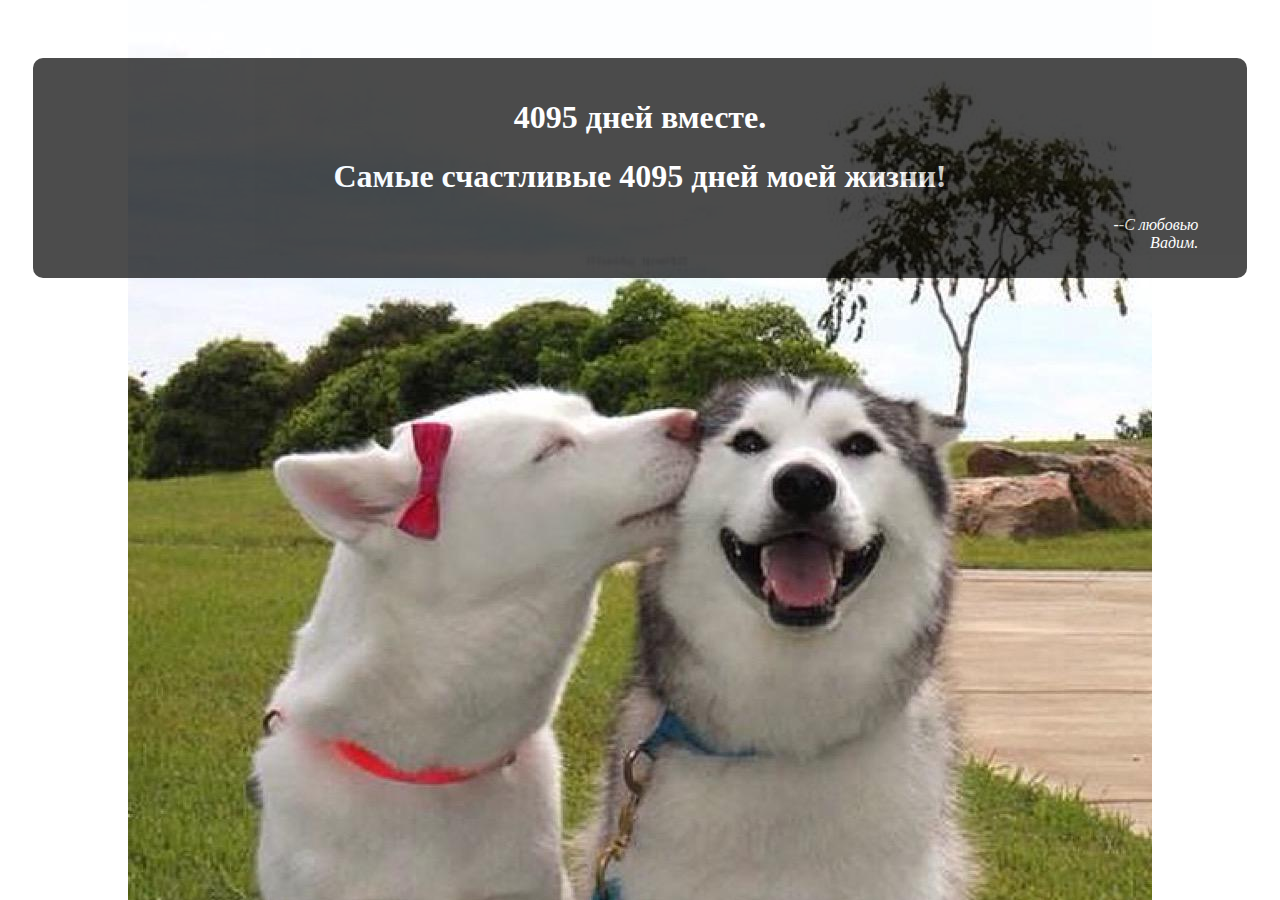
<file: index.html>
<!DOCTYPE html>
<html>
<head>
    <meta charset="utf-8" />
    <meta name="viewport" content="width=device-width, initial-scale=1.0">
    <title>Vadzim and Lucy</title>
    <link rel="stylesheet" href="css/site.css" />
</head>
<body class="dog-love">
    
    <div class="header">
        <div class="happy-days">
            <h1 id="mainText"> Вместе с 9 марта 2015 года. </h1>
            <h1 id="secondaryText"></h1>
             
            
            <p class="signature">--С любовью <br /> Вадим.</p>
        </div>
    </div>

</body>

<script type="text/javascript">
    var getDayWord = function (dayCount){
        var lasNumber = dayCount % 10;
        if (lasNumber > 1 && lasNumber < 5) {
            return "дня";
        }
        else if (lasNumber == 1) {
            return "день";
        }
        else {
            return "дней";
        }
    };

    var getHappinessWord = function (daysCount){
        var latsNumber = daysCount % 10;
        if (latsNumber == 1) {
            return "Самый счастливый";
        }
        else {
            return "Самые счастливые";
        }
    };

    var startDate = new Date(2015, 4, 9);
    var currentDate = new Date();
    var timeDiff = Math.abs(currentDate.getTime() - startDate.getTime());
    var dayCount = Math.ceil(timeDiff / (1000 * 3600 * 24)); 

    var text = dayCount + " " + getDayWord(dayCount) + " вместе.";
    document.getElementById("mainText").innerHTML = text; 

    var secondaryText = getHappinessWord(dayCount) + " " + dayCount + " " + getDayWord(dayCount) + " моей жизни!"
    document.getElementById("secondaryText").innerHTML = secondaryText; 
</script>

</html>
</file>
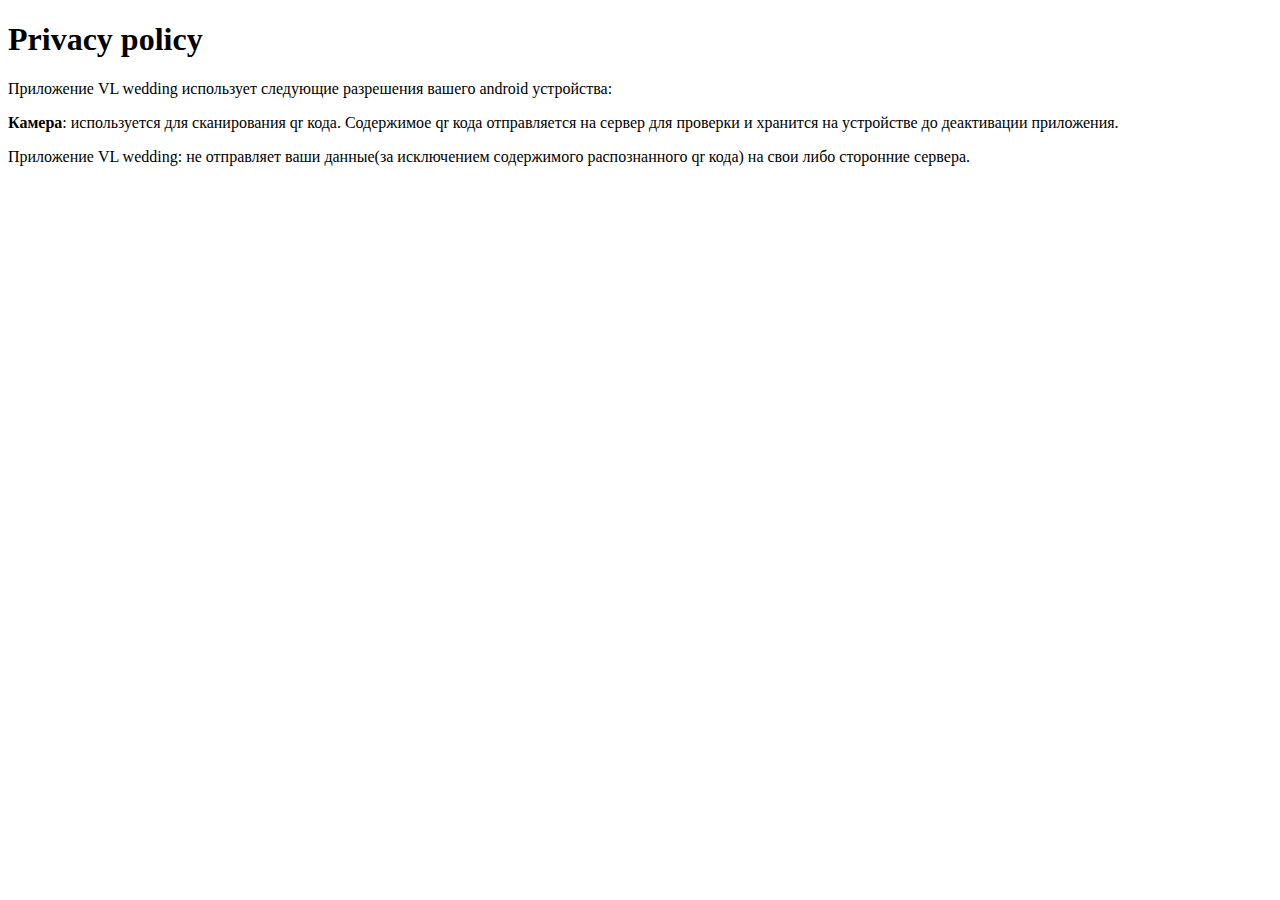
<file: privacy.html>
<!DOCTYPE html>
<html>
<head>
    <meta charset="utf-8" />
    <meta name="viewport" content="width=device-width, initial-scale=1.0">
    <title>privacy policy</title>
</head>
<body>
    <h1>Privacy policy</h1>
    <p></p>
    <p>Приложение VL wedding использует следующие разрешения вашего android устройства:<p>
    <p> 
        <b>Камера</b>: используется для сканирования qr кода. 
        Содержимое qr кода отправляется на сервер для проверки и хранится на устройстве до деактивации приложения.
    </p>

    <p>
        Приложение VL wedding: не отправляет ваши данные(за исключением содержимого распознанного qr кода) на свои либо сторонние сервера.
    </p>

</body>

</html>
</file>
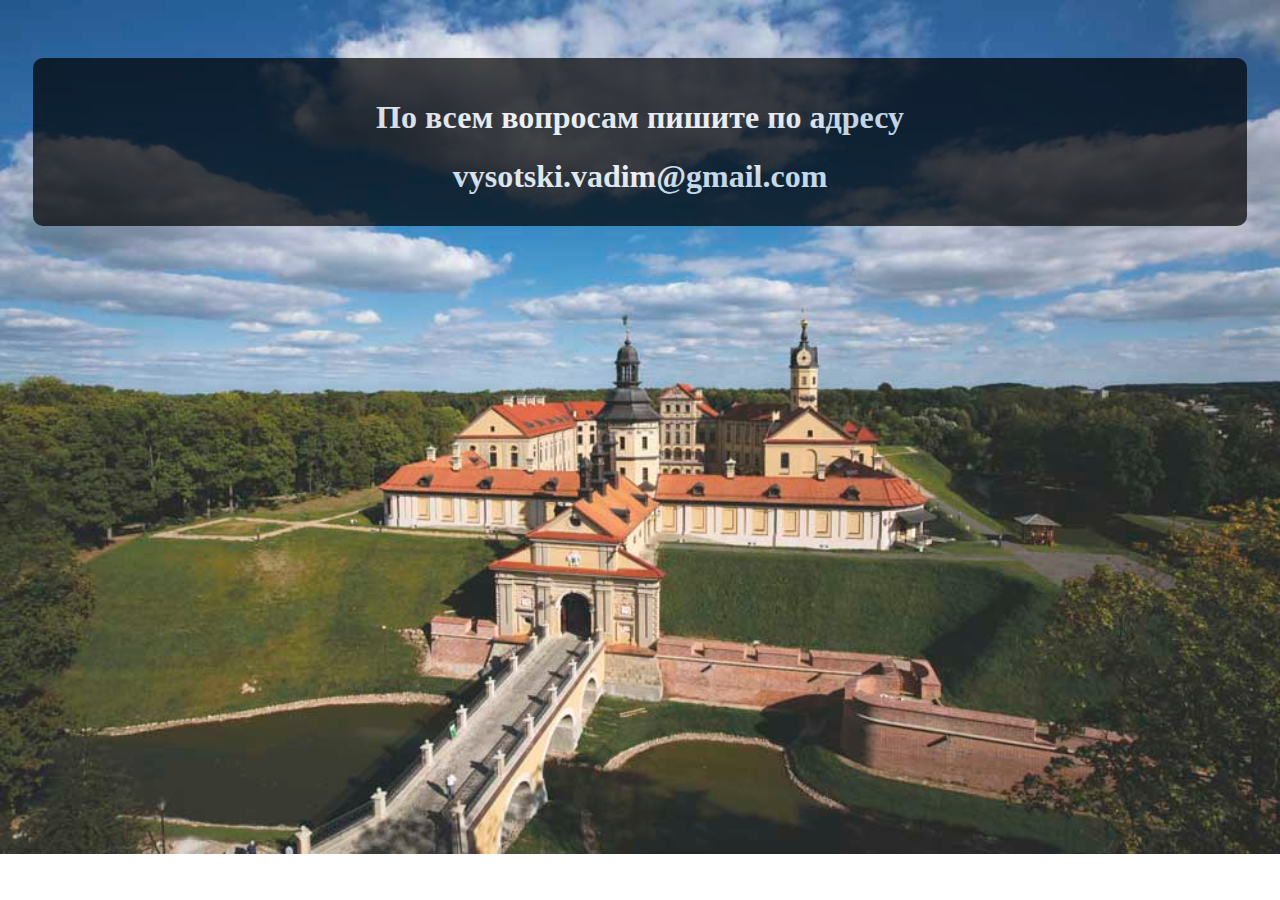
<file: support.html>
<!DOCTYPE html>
<html>
<head>
    <meta charset="utf-8" />
    <meta name="viewport" content="width=device-width, initial-scale=1.0">
    <title>VL Wedding</title>
    <link rel="stylesheet" href="css/site.css" />
</head>
<body class="nesvizh">
    
    <div class="header">
        <div class="happy-days">
            <h1 id="mainText">По всем вопросам пишите по адресу</h1>
            <h1 id="secondaryText">vysotski.vadim@gmail.com</h1>      
        </div>
    </div>
</body>

</html>
</file>
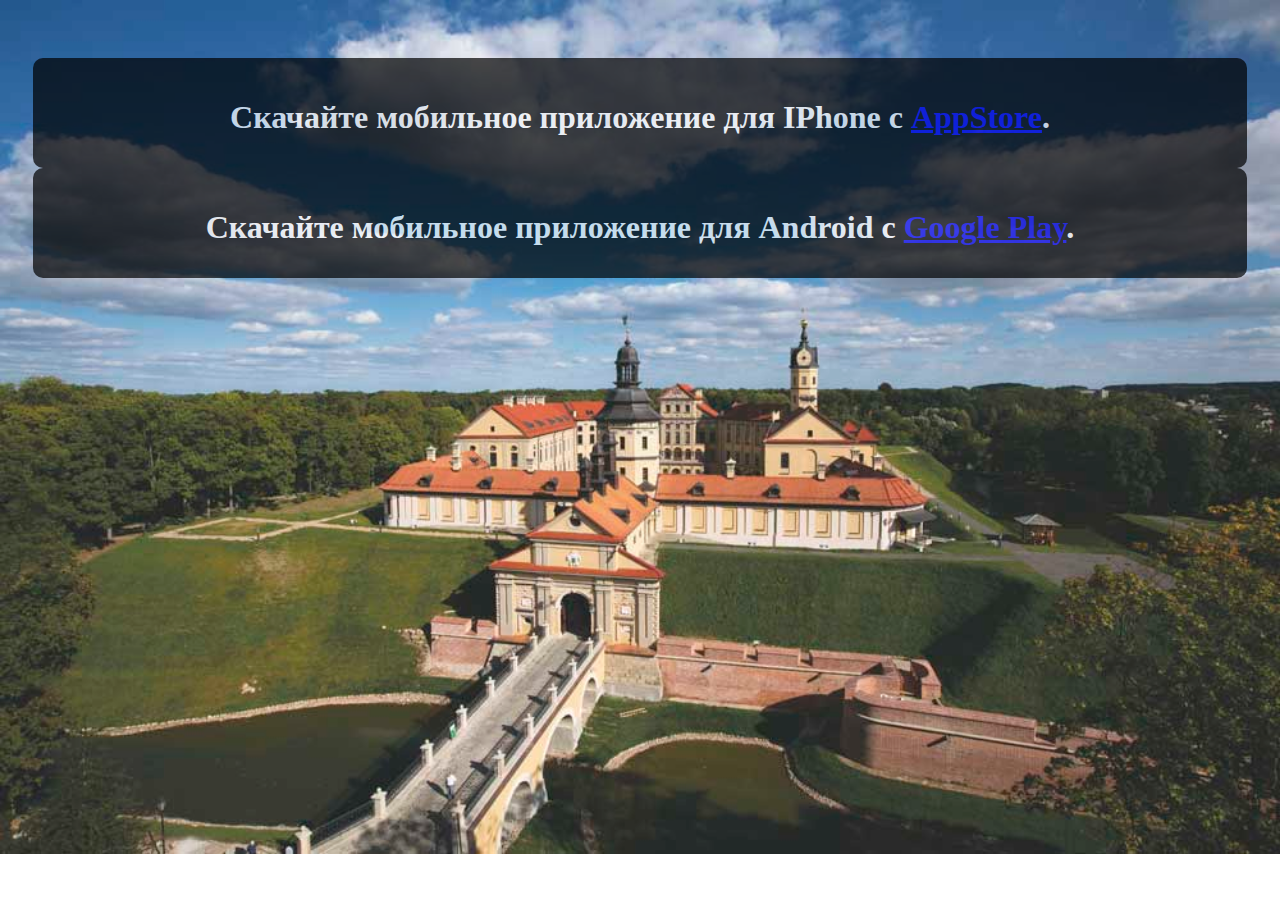
<file: wedding.html>
﻿<!DOCTYPE html>
<html>
<head>
    <meta charset="utf-8" />
    <meta name="viewport" content="width=device-width, initial-scale=1.0">
    <title>VL Wedding</title>
    <link rel="stylesheet" href="css/site.css" />
</head>
<body class="nesvizh">
    
    <div class="header">
        <div class="happy-days">
            <h1 id="mainText"> Скачайте мобильное приложение для IPhone с <a href="https://itunes.apple.com/ru/app/vl-wedding/id1232013481">AppStore</a>. </h1>
            <h1 id="secondaryText"></h1>      
        </div>
        <div class="happy-days">
            <h1 id="mainText"> Скачайте мобильное приложение для Android с <a href="https://play.google.com/store/apps/details?id=by.vadzim_lucy.wedding_application&hl=ru">Google Play</a>.  </h1>
            <h1 id="secondaryText"></h1>      
        </div>
    </div>
</body>

</html>
</file>
<file: css/site.css>
/* Move down content because we have a fixed navbar that is 50px tall */
body {
    padding-top: 50px;
    padding-bottom: 20px;
}

.dog-love{
    background: url(dog-love.jpg) no-repeat center top fixed; 
}

.nesvizh{
    background-image: url(nesvizh.jpg);
    background-size: cover;
    background-repeat: no-repeat;
}

.signature{
    text-align: right;
    font-style: italic;
    margin-top: 10px;
    margin-right: 4%;
}

.happy-days{
    width: 96%;
    margin-right: auto;
    margin-left: auto;
    text-align: center;
    font-family: Georgi;
    color: white; 

    background-color: black;
    opacity: 0.7;
    filter: alpha(opacity=70); /* For IE8 and earlier */

    padding-top: 20px;
    padding-bottom: 10px;

    border-radius: 10px;
}

/* Wrapping element */
/* Set some basic padding to keep content from hitting the edges */
.body-content {
    padding-left: 15px;
    padding-right: 15px;
}

/* Set widths on the form inputs since otherwise they're 100% wide */
input,
select,
textarea {
    max-width: 280px;
}


/* Responsive: Portrait tablets and up */
@media screen and (min-width: 768px) {
    .jumbotron {
        margin-top: 20px;
    }

    .body-content {
        padding: 0;
    }
}

/* Different techniques for iPad screening */
@media only screen and (device-width: 768px) {
  /* For general iPad layouts */
  .nesvizh {
        background-image: url(nesvizh.jpg);
        background-repeat: no-repeat;
        background-position: center;
   }
}

@media only screen and (min-device-width: 481px) and (max-device-width: 1024px) and (orientation:portrait) {
  /* For portrait layouts only */
}

@media only screen and (min-device-width: 481px) and (max-device-width: 1024px) and (orientation:landscape) {
  /* For landscape layouts only */
}

/* Techniques for Xiaomi Redmi Note 2 screening */
@media only screen and (device-width: 1080px) and (orientation:portrait) {
  /* For portrait layouts only */
  .nesvizh {
        background-image: url(nesvizh.jpg);
        background-repeat: no-repeat;
        background-position: center;
   }
}
@media only screen and (device-width: 1920px) and (orientation:landscape) {
  /* For landscape layouts only */
  .nesvizh {
        background-image: url(nesvizh.jpg);
        background-repeat: no-repeat;
        background-position: center;
   }
}
</file>
